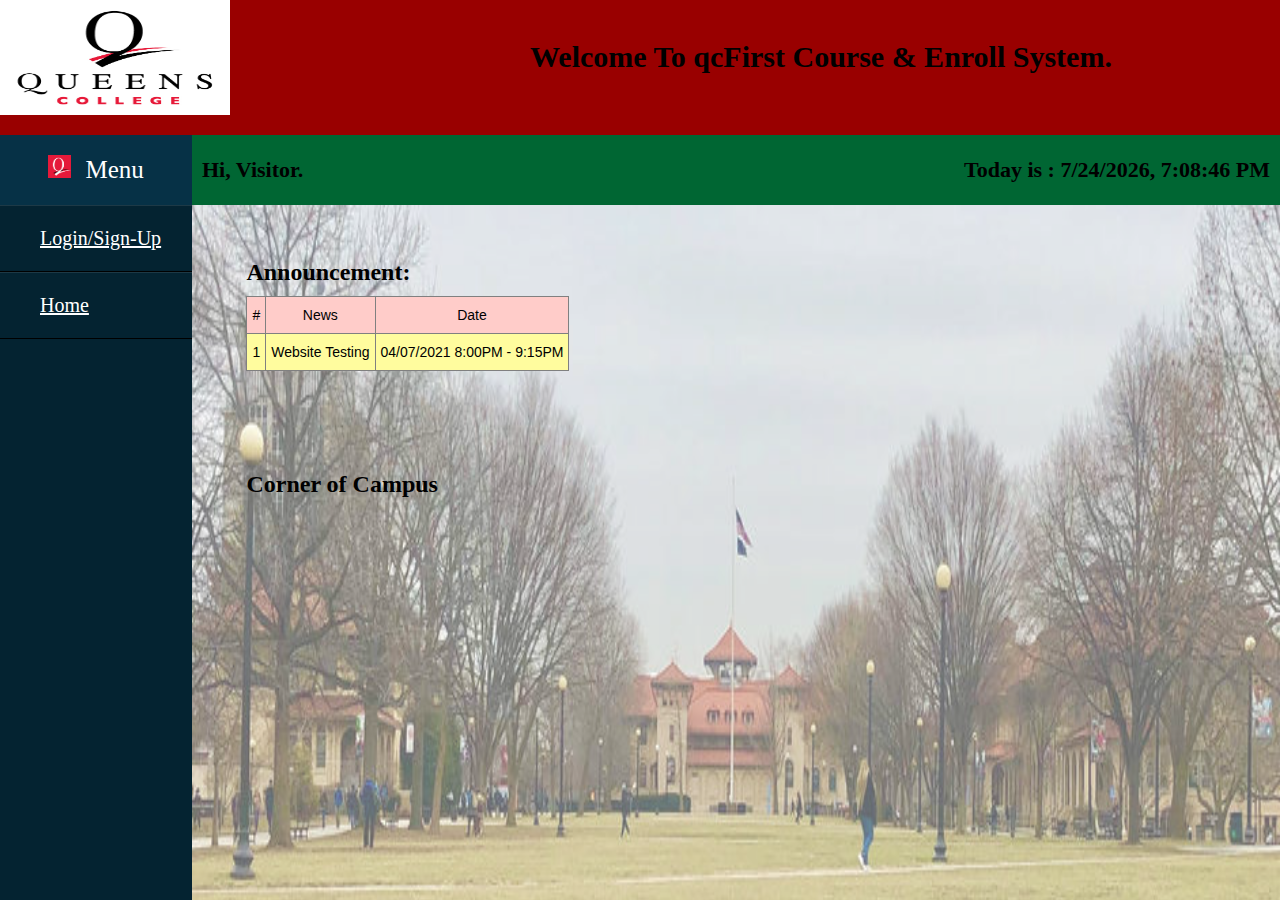
<file: index.html>
<!DOCTYPE html >
<html lang="en" dir="ltr">
    <head>
        <meta charset="utf-8">
        <title>Welcome to qcFisrt!</title>
        <link rel="stylesheet" href="index_style.css">
        <!-- make resposible page -->
        <meta name="viewport" content="width=device-width, initial-scale=1.0">
    </head>
    <body>
        <div class="container">
        <!--Sets up the top bar of webpage-->
            <section id="topbar">
                <div class="logo"><img src="index_img/temperary logo.jpg" alt="logo"></div>
                <div class="welcome"><h1>Welcome To qcFirst Course & Enroll System.</h1></div> 
            </section>
            <!--Sets up the left side menu bar-->
            <section id="leftbar">
                <div class="sidebar">
                    <header><img src="index_img/small Q.png" alt="samllQ"> Menu</header>
                    <ul>
                        <li><a href="login&signup page/qcFirstLogin&SignupPage.html"><i class="menu login-link"></i>Login/Sign-Up</a></li>
                        <li><a href="index.html"><i class="mebu home-link"></i>Home</a></li>
                    </ul>
                </div>    
            </section>
            <!--"main bar" displays current time and greets user-->
            <section id="mainbar">            
                <div class="weclome_Info">
                    <div>Hi, Visitor.  </div>
                    <div>Today is : <span id="datetime"></span></div>
                </div>
                <!--Campus picture as background of page-->
                <img class="background" src="index_img/campus pic.jpg" alt="">
                    <div class="mainbar-container">
                        <h2>Announcement: </h2>
                        <div style="overflow-x:auto;">
                            <table class="announcement" >
                                <thead>
                                <tr>
                                    <th class="item">#</th>
                                    <th class="item">News</th>
                                    <th class="item">Date</th>
                                </tr>
                                </thead>
                                <tbody>
                                <tr>
                                    <td class="detail">1</td>
                                    <td class="detail">Website Testing</td>
                                    <td class="detail">04/07/2021 8:00PM - 9:15PM</td>
                                </tr>
                                </tbody>
                            </table>
                        </div>
                        <!--Displays pictures of campus as slides-->
                        <div class="photo-disply">
                            <!-- going to display pictures in sldies -->
                            <h2>Corner of Campus</h2>   
                        </div>
                    </div>                 
            </section>
        </div><!--end of container-->
        <script src="index_script.js"></script>
    </body>
</html>
</file>
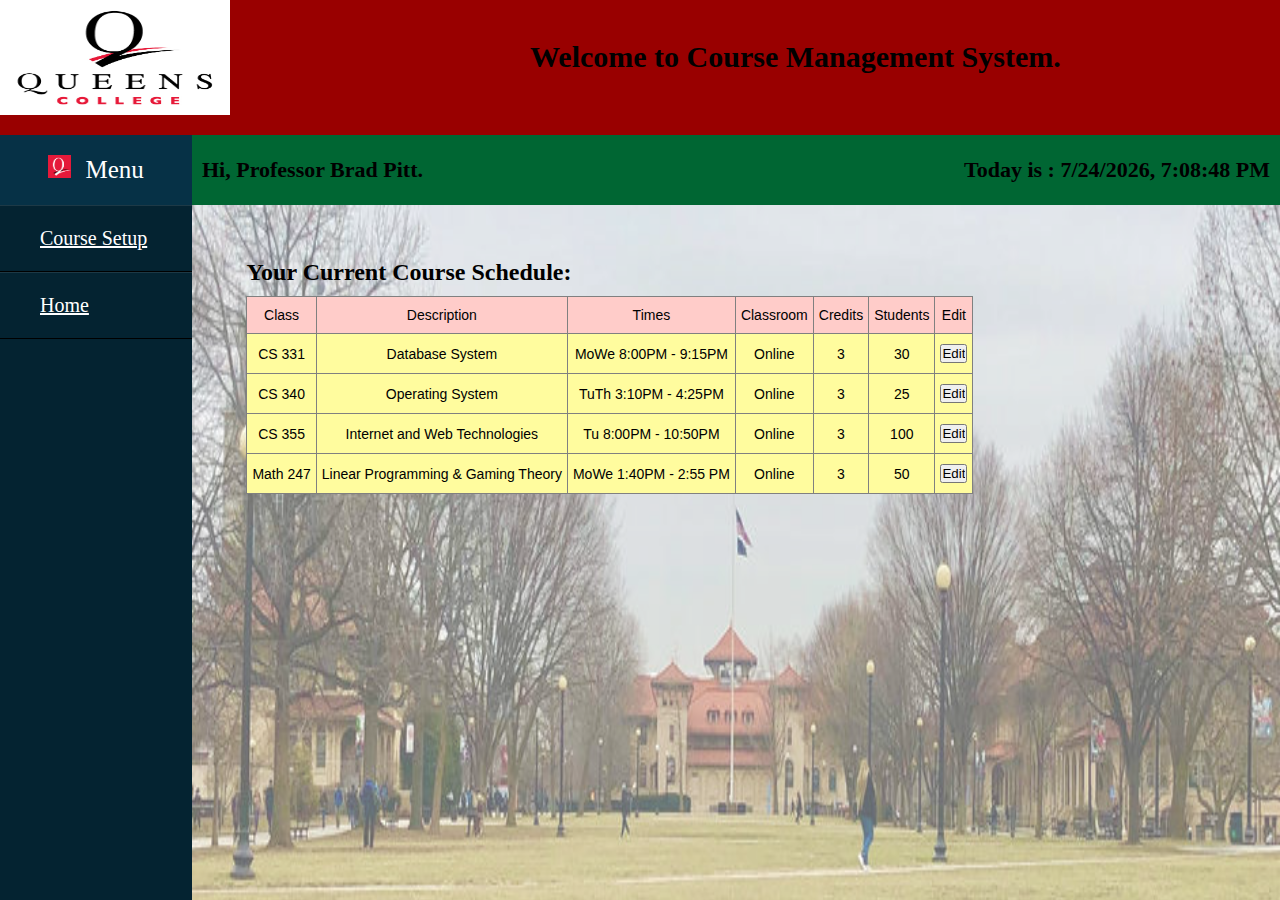
<file: course management/course management.html>
<!DOCTYPE html >
<html lang="en" dir="ltr">
    <head>
        <meta charset="utf-8">
        <title>Welcome to Course Management System</title>
        <link rel="stylesheet" href="../course management/course management_style.css">
        <!-- make resposible page -->
        <meta name="viewport" content="width=device-width, initial-scale=1.0">
    </head>
    <body>
        <div class="container">
            <!--Sets up top bar-->
            <section id="topbar">
                <div class="logo"><img src="../course management/temperary logo.jpg" alt="logo"></div>
                <div class="welcome"><h1>Welcome to Course Management System.</h1></div>                
            </section>
            <!--Sets up left side menu bar-->
            <section id="leftbar">
                <div class="sidebar">
                    <header><img src="../course management/small Q.png" alt="samllQ"> Menu</header>
                    <ul>
                        <li><a href="../courseSetUp/courseSetUp.html"><i class="menu search-link"></i>Course Setup</a></li>
                        <li><a href="../index.html"><i class="mebu home-link"></i>Home</a></li>
                    </ul>
                </div>    
            </section>
            <!--Sets up main bar displaying current time and greeting user-->
            <section id="mainbar">            
                <div class="studentInfo">
                    <div>Hi, Professor Brad Pitt. </div>
                    <div>Today is : <span id="datetime"></span></div>
                </div>
                <!--Campus image as background for web page-->
                <img class="background" src="../course management/campus pic.jpg" alt="">
                <div class="course_list">
                    <div class="course-container">
                        <h2>Your Current Course Schedule: </h2>
                        <div style="overflow-x:auto;">
                            <!--Display courses that user (professor) is currently involved in-->
                            <table class="class-Tom" >
                                <thead>
                                <tr>
                                    <th class="course-item">Class</th>
                                    <th class="course-item">Description</th>
                                    <th class="course-item">Times</th>
                                    <th class="course-item">Classroom</th>
                                    <th class="course-item">Credits</th>
                                    <th class="course-item">Students</th>
                                    <th class="course-item">Edit</th>                                    
                                </tr>
                                </thead>
                                <tbody>
                                <tr>
                                    <td class="course-detail">CS 331</td>
                                    <td class="course-detail">Database System</td>
                                    <td class="course-detail">MoWe 8:00PM - 9:15PM</td>
                                    <td class="course-detail">Online</td>
                                    <td class="course-detail">3</td>
                                    <td class="course-detail">30</td>
                                    <td class="course-detail"><input type="submit" id="Edit" value="Edit"></td>
                                </tr>
                                <tr>
                                    <td class="course-detail">CS 340</td>
                                    <td class="course-detail">Operating System</td>
                                    <td class="course-detail">TuTh 3:10PM - 4:25PM</td>
                                    <td class="course-detail">Online</td>
                                    <td class="course-detail">3</td>
                                    <td class="course-detail">25</td>
                                    <td class="course-detail"><input type="submit" id="Edit" value="Edit"></td>
                                </tr>
                                <tr>
                                    <td class="course-detail">CS 355</td>
                                    <td class="course-detail">Internet and Web Technologies</td>
                                    <td class="course-detail">Tu 8:00PM - 10:50PM</td>
                                    <td class="course-detail">Online</td>
                                    <td class="course-detail">3</td>
                                    <td class="course-detail">100</td>
                                    <td class="course-detail"><input type="submit" id="Edit" value="Edit"></td>
                                </tr>
                                <tr>
                                    <td class="course-detail">Math 247</td>
                                    <td class="course-detail">Linear Programming &amp; Gaming Theory</td>
                                    <td class="course-detail">MoWe 1:40PM - 2:55 PM</td>
                                    <td class="course-detail">Online</td>
                                    <td class="course-detail">3</td>
                                    <td class="course-detail">50</td>
                                    <td class="course-detail"><input type="submit" id="Edit" value="Edit"></td>
                                </tr>
                                </tbody>
                            </table>
                        </div>
                    </div>
                </div>
            </section>
        </div><!--end of container-->
        <script src="../course management/course management_script.js"></script>
    </body>
</html>
</file>
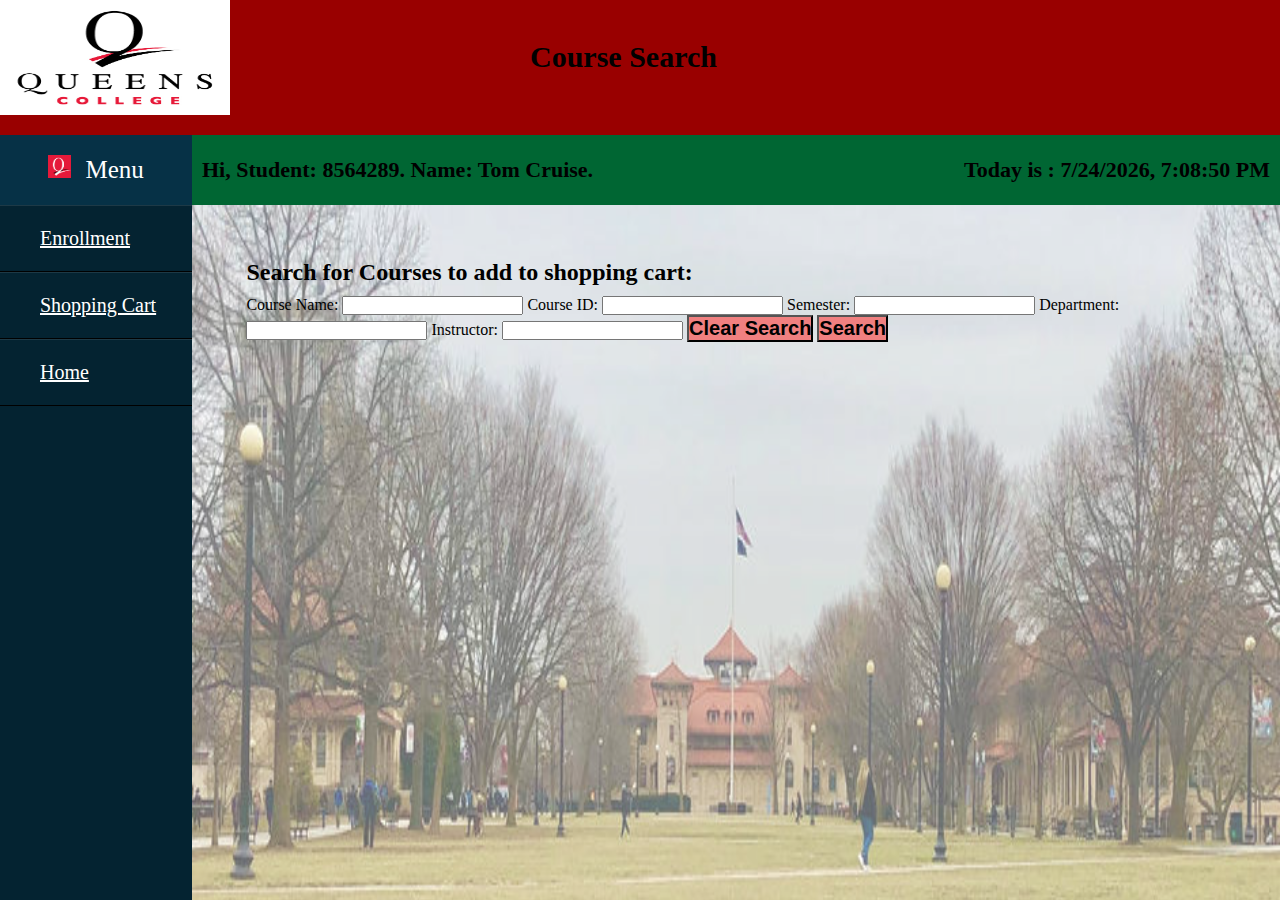
<file: course search/courseSearch.html>
<!DOCTYPE html >
<html lang="en" dir="ltr">
<head>
    <meta charset="utf-8">
    <title>Search Courses</title>
    <link rel="stylesheet" href="../course search/course search_style.css">
    <!-- make resposible page -->
    <meta name="viewport" content="width=device-width, initial-scale=1.0">
</head>
<body>
<div class="container">
    <!--Set up top bar of page-->
    <section id="topbar">
        <div class="logo"><img src="../course search/temperary logo.jpg" alt="logo"></div>
        <div class="welcome"><h1>Course Search</h1></div>
    </section>
    <!-- Bar with menu options on left side of page(on top if on phone)-->
    <section id="leftbar">
        <div class="sidebar">
            <header><img src="../course search/small Q.png" alt="samllQ"> Menu</header>
            <ul>
                <li><a href="../enroll management/enrollment.html"><i class="menu enrollment-link"></i>Enrollment</a></li>
                <li><a href="../shopping cart/shoppingCart.html"><i class="menu shopping-linl"></i>Shopping Cart</a></li>
                <li><a href="../index.html"><i class="mebu home-link"></i>Home</a></li>
            </ul>
        </div>
    </section>
<!--Basic student information -->
    <section id="mainbar">
        <div class="studentInfo">
            <div>Hi, Student: 8564289. Name: Tom Cruise. </div>
            <div>Today is : <span id="datetime"></span></div>
        </div>
        <!--Have Image of campus in the background pof the website-->
        <img class="background" src="../course search/campus pic.jpg" alt="">
        <div class="course_list">
            <div class="course-container">
                <h2>Search for Courses to add to shopping cart: </h2>
                <!--Search parameters -->
                <div style="overflow-x:auto;" class="options">
                    <label for="courseName">Course Name:</label>
                    <input type="text" id="courseName">
                    <label for="courseId">Course ID:</label>
                    <input type="text" id="courseId">
                    <label for="semesTer">Semester:</label>
                    <input type="text" id="semesTer">
                    <label for="dept">Department:</label>
                    <input type="text" id="dept">
                    <label for="instr">Instructor:</label>
                    <input type="text" id="instr">
                    <input type="button" id="clearS" value="Clear Search">
                    <input type="button" id="searchBttn" value="Search">
                    <!-- Search results-->
                    <div class="courseList">
                        <!--drop down list of courses based on parameters -->
                        <!--TODO: find a way to created an drop down menu (based on the parameters the user enters)... -->
                        <!--TODO: (continued)...that allows the user to add selected classes to their shopping cart-->
                    </div>
                </div>
            </div>
        </div>
    </section>
</div><!--end of container-->
<script src="../course search/course search_script.js"></script>
</body>
</html>
</file>
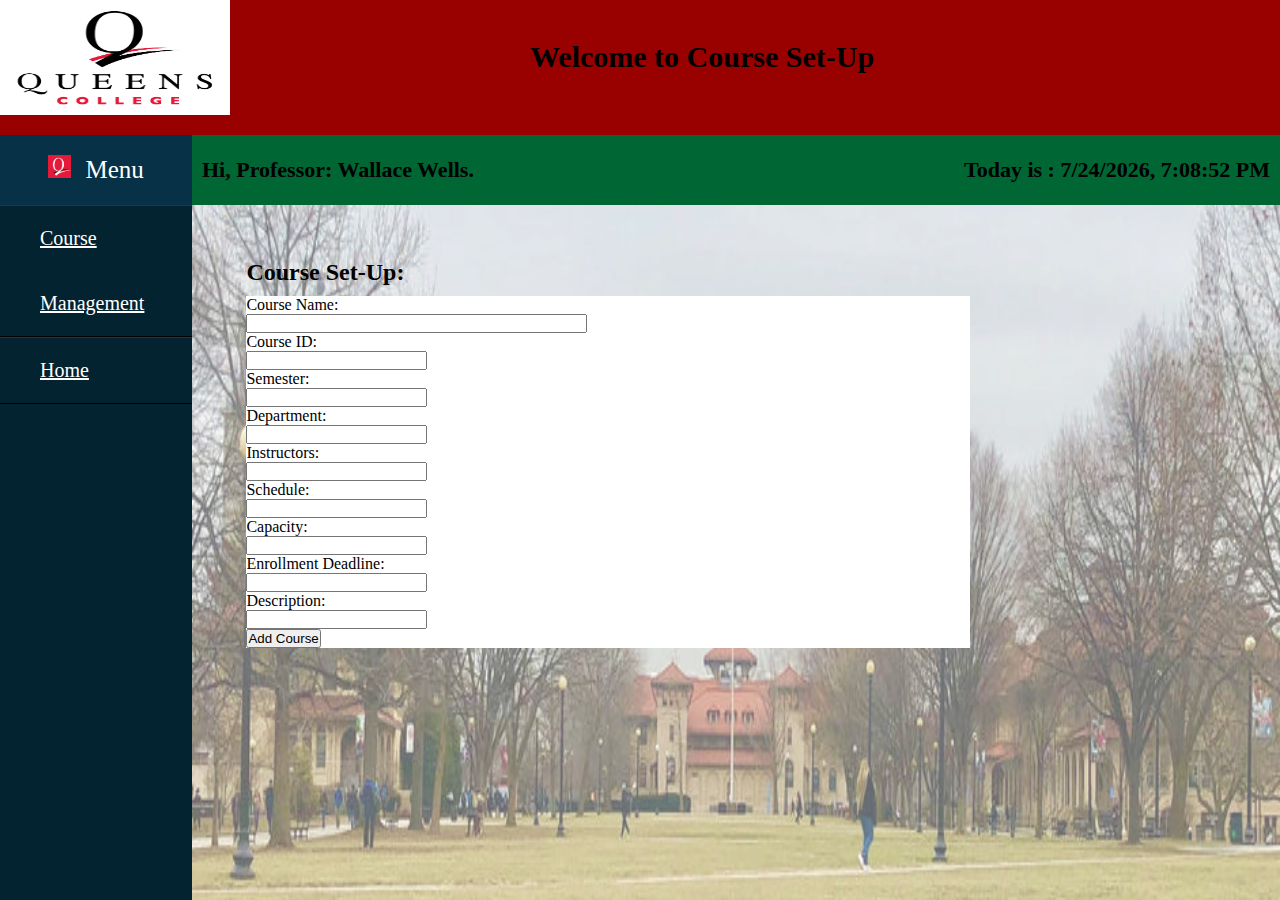
<file: courseSetUp/courseSetUp.html>
<!DOCTYPE html >
<html lang="en" dir="ltr">
<head>
    <meta charset="utf-8">
    <title>Adding a course here......</title>
    <link rel="stylesheet" href="../courseSetUp/courseSetUp.css">
    <!-- make resposible page -->
    <meta name="viewport" content="width=device-width, initial-scale=1.0">
</head>

<body>
<div class="container">
    <!--Sets up top bar-->
    <section id="topbar">
        <div class="logo"><img src="../courseSetUp/temperary logo.jpg" alt="logo"></div>
        <div class="welcome"><h1>Welcome to Course Set-Up</h1></div>
    </section>
    <!--Sets up left side menu bar-->
    <section id="leftbar">
        <div class="sidebar">
            <header><img src="../courseSetUp/small Q.png" alt="samllQ"> Menu</header>
            <ul>
                <li><a href="https://sheisol310.github.io/qcFirst-Web/course%20management/course%20management.html"><i class="menu course-manage"></i>Course Management</a></li>
                <li><a href="../index.html"><i class="mebu home-link"></i>Home</a></li>
            </ul>
        </div>
    </section>
    <!--Sets up main bar displaying current time and greets user (professor)-->
    <section id="mainbar">
        <div class="studentInfo">
            <div>Hi, Professor: Wallace Wells. </div>
            <div>Today is : <span id="datetime"></span></div>
        </div>
        <!--Campus Image as background for web page-->
        <img class="background" src="../courseSetUp/campus pic.jpg" alt="">
        <div class="course_list">
            <div class="course-container">
                <!--Parameters for user to create a course to be added to the web page-->
                <h2>Course Set-Up: </h2>
                <div class="create">
                    <label for="courseName" class="courseOp">Course Name:</label>
                    <input type="text" id="courseName" class="courseOp" size="40px">
                    <label for="courseId" class="courseOp">Course ID:</label>
                    <input type="text" id="courseId" class="courseOp">
                    <label for="semesTer" class="courseOp">Semester:</label>
                    <input type="text" id="semesTer" class="courseOp">
                    <label for="dept" class="courseOp">Department:</label>
                    <input type="text" id="dept" class="courseOp">
                    <label for="instr" class="courseOp">Instructors:</label>
                    <input type="text" id="instr" class="courseOp">
                    <!-- Drop down menu for schedule?-->
                    <label for="sched" class="courseOp">Schedule:</label>
                    <input type="text" id="sched" class="courseOp">
                    <label for="cap" class="courseOp">Capacity:</label>
                    <input type="text" id="cap" class="courseOp">
                    <label for="deadLine" class="courseOp">Enrollment Deadline:</label>
                    <input type="text" id="deadLine" class="courseOp">
                    <label for="desc" class="courseOp">Description:</label>
                    <input type="text" id="desc" class="courseOp">
                    <!--Confirmation button to create new course based on parameters above (THEY ALL MUST BE FILLED OUT)-->
                    <!--TODO: If one detail is missing or incorrect , the webpage must warn the user and prevent them from... -->
                    <!--TODO: (continued)...creating the course until any mistakes are corrected-->
                    <input type="button" id="addCourse" value="Add Course">
                </div>
            </div>
        </div>
    </section>
</div><!--end of container-->
<script src="../courseSetUp/courseSetUp_script.js"></script>
</body>
</html>
</file>
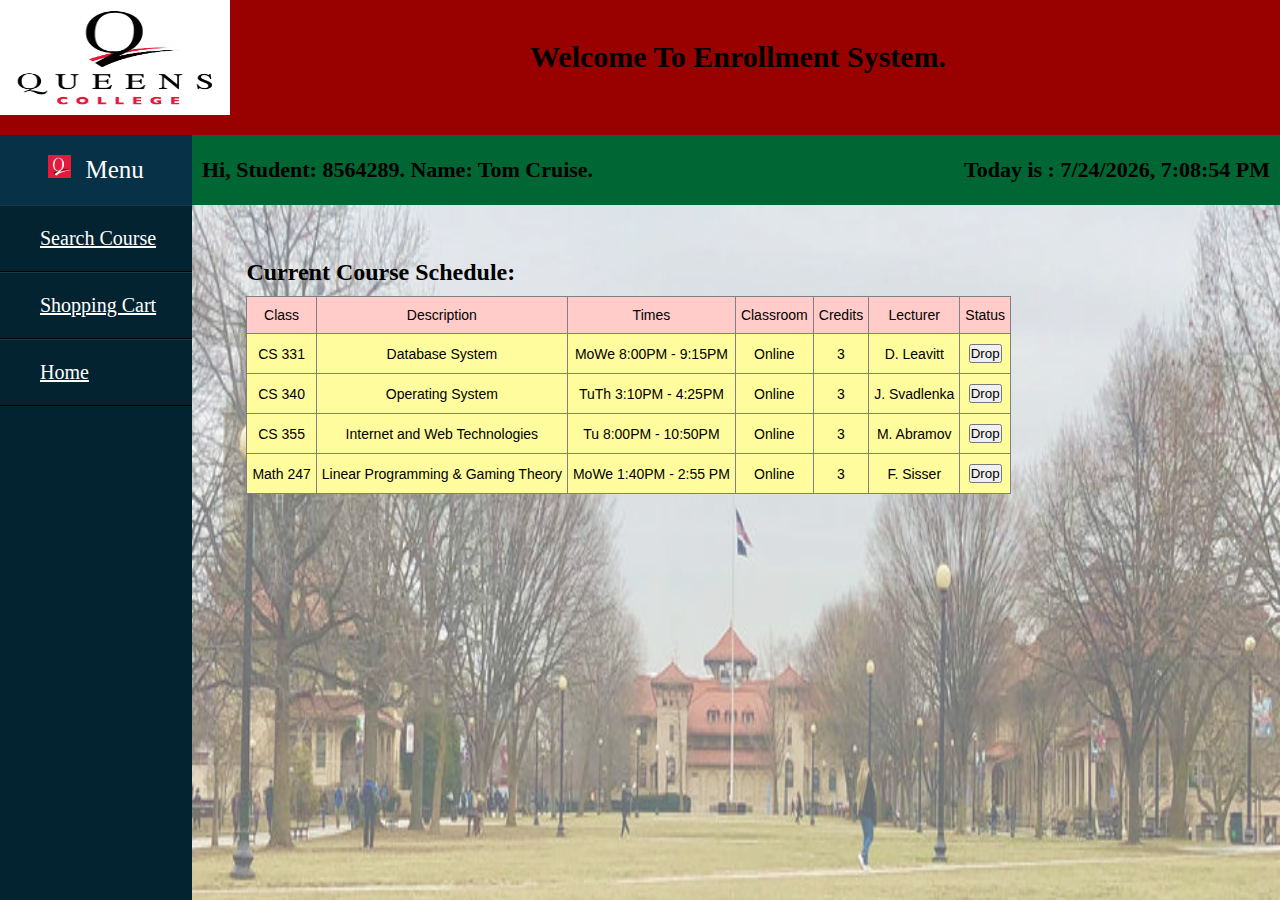
<file: enroll management/enrollment.html>
<!DOCTYPE html >
<html lang="en" dir="ltr">
    <head>
        <meta charset="utf-8">
        <title>Register Your Course Here....</title>
        <link rel="stylesheet" href="../enroll management/enrollment_style.css">
        <!-- make resposible page -->
        <meta name="viewport" content="width=device-width, initial-scale=1.0">
    </head>
    <body>
        <div class="container">
            <!--Set up top bar of page-->
            <section id="topbar">
                <div class="logo"><img src="../enroll management/temperary logo.jpg" alt="logo"></div>
                <div class="welcome"><h1>Welcome To Enrollment System.</h1></div>
            </section>
            <!--Set up side menu bar on left side of page -->
            <section id="leftbar">
                <div class="sidebar">
                    <header><img src="../enroll management/small Q.png" alt="samllQ"> Menu</header>
                    <ul>
                        <li><a href="#"><i class="menu search-link"></i>Search Course</a></li>
                        <li><a href="../shopping cart/shoppingCart.html"><i class="menu shopping-linl"></i>Shopping Cart</a></li>
                        <li><a href="../index.html"><i class="mebu home-link"></i>Home</a></li>
                    </ul>
                </div>    
            </section>
            <!--Sets up bar that displays user information-->
            <section id="mainbar">            
                <div class="studentInfo">
                    <div>Hi, Student: 8564289. Name: Tom Cruise. </div>
                    <div>Today is : <span id="datetime"></span></div>
                </div>
                <!--Have Image of campus in the background pof the website-->
                <img class="background" src="../enroll management/campus pic.jpg" alt="">
                <div class="course_list">
                    <div class="course-container">
                        <h2>Current Course Schedule: </h2>
                        <div style="overflow-x:auto;">
                            <!--Table of courses student is enrolled in-->
                            <table class="class-Tom" >
                                <thead>
                                <tr>
                                    <th class="course-item">Class</th>
                                    <th class="course-item">Description</th>
                                    <th class="course-item">Times</th>
                                    <th class="course-item">Classroom</th>
                                    <th class="course-item">Credits</th>
                                    <th class="course-item">Lecturer</th>
                                    <th class="course-item">Status</th>
                                </tr>
                                </thead>
                                <tbody>
                                <tr>
                                    <td class="course-detail">CS 331</td>
                                    <td class="course-detail">Database System</td>
                                    <td class="course-detail">MoWe 8:00PM - 9:15PM</td>
                                    <td class="course-detail">Online</td>
                                    <td class="course-detail">3</td>
                                    <td class="course-detail">D. Leavitt</td>
                                    <td class="course-detail"><input type="submit" id="drop" value="Drop"></td>
                                </tr>
                                <tr>
                                    <td class="course-detail">CS 340</td>
                                    <td class="course-detail">Operating System</td>
                                    <td class="course-detail">TuTh 3:10PM - 4:25PM</td>
                                    <td class="course-detail">Online</td>
                                    <td class="course-detail">3</td>
                                    <td class="course-detail">J. Svadlenka</td>
                                    <td class="course-detail"><input type="submit" id="drop" value="Drop"></td>
                                </tr>
                                <tr>
                                    <td class="course-detail">CS 355</td>
                                    <td class="course-detail">Internet and Web Technologies</td>
                                    <td class="course-detail">Tu 8:00PM - 10:50PM</td>
                                    <td class="course-detail">Online</td>
                                    <td class="course-detail">3</td>
                                    <td class="course-detail">M. Abramov</td>
                                    <td class="course-detail"><input type="submit" id="drop" value="Drop"></td>
                                </tr>
                                <tr>
                                    <td class="course-detail">Math 247</td>
                                    <td class="course-detail">Linear Programming &amp; Gaming Theory</td>
                                    <td class="course-detail">MoWe 1:40PM - 2:55 PM</td>
                                    <td class="course-detail">Online</td>
                                    <td class="course-detail">3</td>
                                    <td class="course-detail">F. Sisser</td>
                                    <td class="course-detail"><input type="submit" id="drop" value="Drop"></td>
                                </tr>
                                </tbody>
                            </table>
                        </div>
                    </div>
                </div>
            </section>
        </div><!--end of container-->
        <script src="../enroll management/enrollment_script.js"></script>
    </body>
</html>
</file>
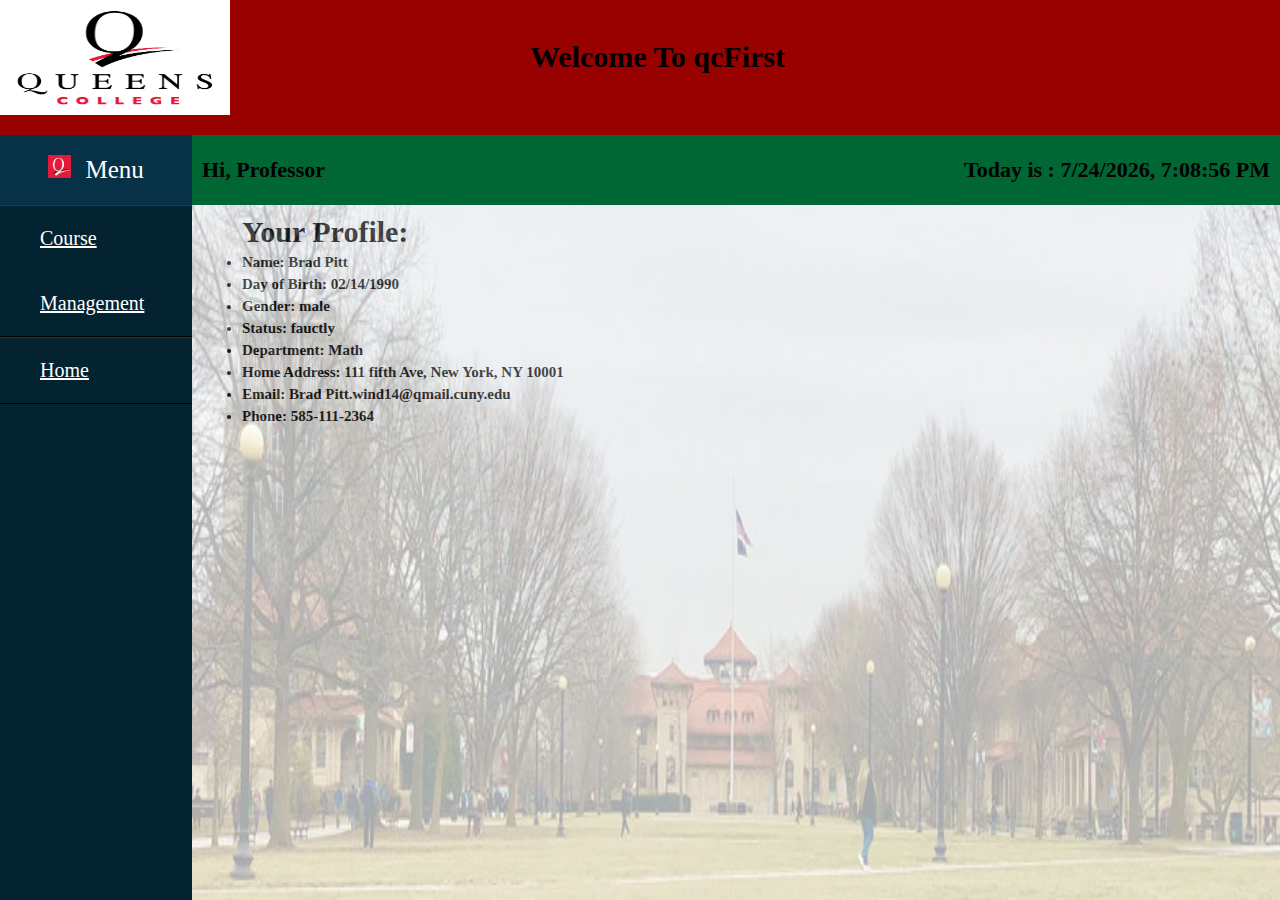
<file: instructor's page/instructor's page.html>
<!DOCTYPE html >
<html lang="en" dir="ltr">
    <head>
        <meta charset="utf-8">
        <title>Weclome to qcFirst</title>
        <link rel="stylesheet" href="../instructor's page/instructor_page_style.css">
        <!-- make resposible page -->
        <meta name="viewport" content="width=device-width, initial-scale=1.0">
    </head>
    <body>
        <div class="container">
            <!--Sets up top bar for webpage-->
            <section id="topbar">
                <div class="logo"><img src="../instructor's page/temperary logo.jpg" alt="logo"></div>
                <div class="welcome"><h1>Welcome To qcFirst</h1></div>
            </section>
            <!--Sets up left side menu bar-->
            <section id="leftbar">
                <div class="sidebar">
                    <header><img src="../instructor's page/small Q.png" alt="samllQ"> Menu</header>
                    <ul>
                        <li><a href="../course management/course management.html"><i class="menu course-management-link"></i>Course Management</a></li>
                        <li><a href="https://sheisol310.github.io/qcFirst-Web//"><i class="mebu home-link"></i>Home</a></li>
                    </ul>
                </div>    
            </section>
              <!--Sets up main bar displaying current time and greeting professor-->
            <section id="mainbar">            
                <div class="Info">
                    <div>Hi, Professor </div>
                    <div>Today is : <span id="datetime"></span></div>
                </div>
                <!--Campus image as background of web page-->
                <img class="background" src="../instructor's page/campus pic.jpg" alt="">
                    <!--Displays professor user information via unordered list-->
                    <div class="instructor-profile">
                        <header><h2>Your Profile: </h2></header>
                        <ul>
                            <li>Name: Brad Pitt</li>
                            <li>Day of Birth: 02/14/1990</li>
                            <li>Gender: male</li>
                            <li>Status: fauctly</li>
                            <li>Department: Math</li>
                            <li>Home Address: 111 fifth Ave, New York, NY 10001</li>
                            <li>Email: Brad Pitt.wind14@qmail.cuny.edu</li>
                            <li>Phone: 585-111-2364</li>
                        </ul>
                    </div>
             </section>
        </div><!--end of container-->
        <script src="../instructor's page/instructor_ page_script.js"></script>
    </body>
</html>
</file>
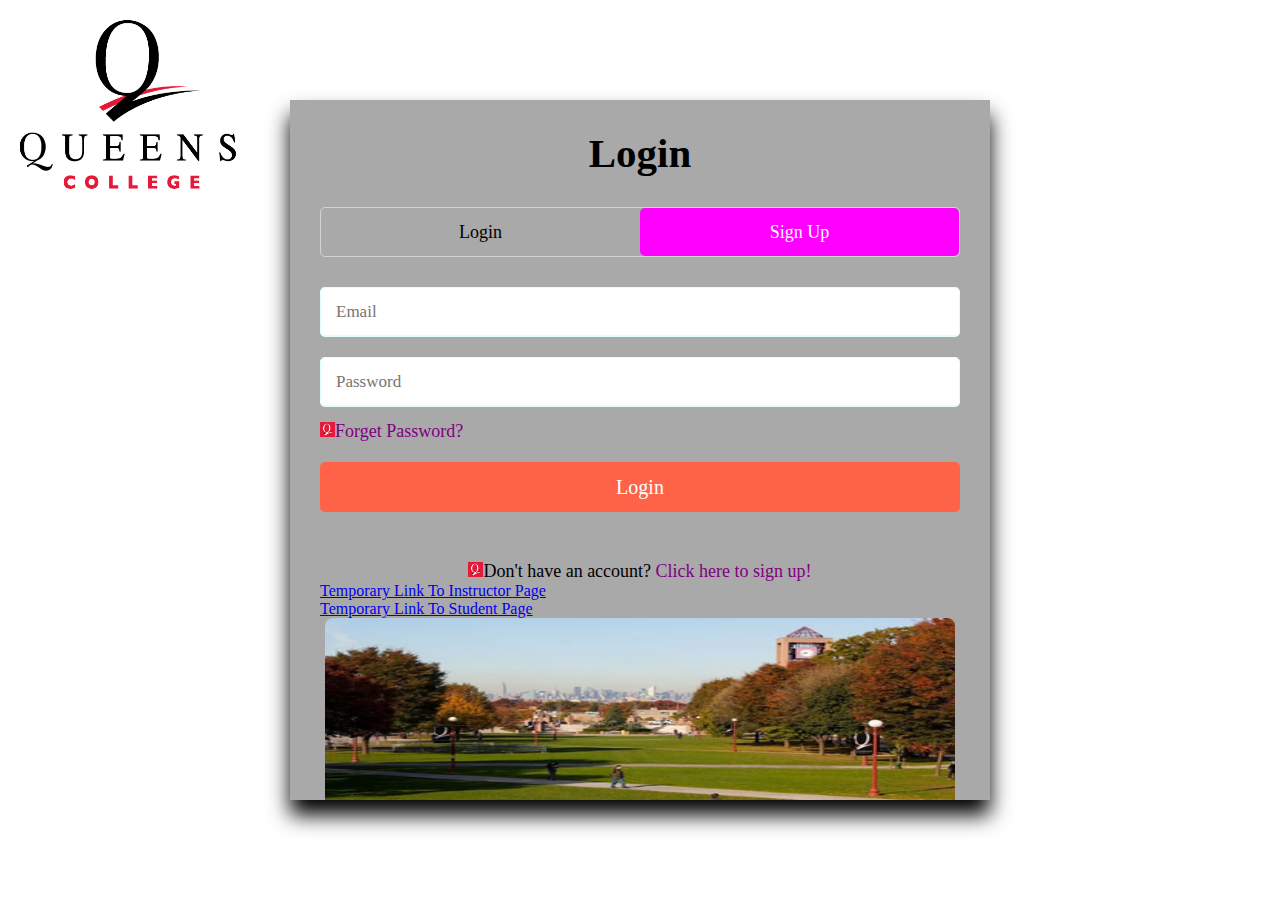
<file: login&signup page/qcFirstLogin&SignupPage.html>
<!DOCTYPE html>
<!-- language: english, reading from left to right -->
<html lang="en" dir="ltr">
    <head>
        <meta charset="utf-8">
        <title>Welcome to qcFirst, Please Login or Sign-Up the Account.</title>
        <link rel="stylesheet" href="../login&signup page/LS_style.css">
        <!-- make resposible page -->
        <meta name="viewport" content="width=device-width, initial-scale=1.0">
    </head>

    <body>
        <!-- wrapper contains a container -->
        <div class="wrapper">
            <!-- form name -->
            <div class="title-text">
                <div class="title login"><h3>Login</h3></div>
                <div class="title signup"><h3>Sign-Up</h3></div>
            </div>
            <!-- container inlcudes slide buttom and form inner part-->
            <div class="form-container">
                <!-- slide control buttom -->
                <div class="slide-control">
                    <input type="radio" name="slider" id="login" checked>
                    <input type="radio" name="slider" id="signup" checked>
                    <label for="login" class="slide login">Login</label>
                    <label for="signup" class="slide signup">Sign Up</label>
                    <div class="slide-tab"></div>
                </div>

                <!-- inner includes login form and sign up form -->
                <div class="form-inner">
                    <!-- create a login form. asking inputs: email and password. The data stored place is not defined yet-->
                    <form action="#" class="loginForm">
                        <div class="field">
                            <input type="email" placeholder="Email" required>
                        </div>
                        <div class="field">
                            <input type="password" placeholder="Password" minlength="8" maxlength="12" title="The length has to be 8-12" required>
                        </div>
                        <div class="forget-password"><a href="#"><img src="../login&signup page/small Q.png" alt="smallQ">Forget Password?</a></div>
                        <!-- login buttom -->
                        <div class="field">
                            <input type="submit" value="Login">
                        </div>
                        <!-- second sign up buttom -->
                        <div class="sign-link"><img src="../login&signup page/small Q.png" alt="smallQ">Don't have an account? <a href="#">Click here to sign up!</a></div>
                        <div><a href="../instructor's page/instructor's page.html">Temporary Link To Instructor Page</a></div>
                        <div><a href="../student's page/student's page.html">Temporary Link To Student Page</a></div>
                        <div class="bottom_pic"><img src="../login&signup page/background.jpg" alt="background"></div>
                    </form>
                    <!-- create a sign up form. asking inputs: fullname, email, qcID, password, and confirmed password . The data stored place is not defined yet-->
                    <form action="#" class="signupForm">
                        <div class="field">
                            <input type="text" id="fullName" placeholder="Full Name"  pattern="[a-zA-Z\s\-]+" title="Eg: Tom Cruise or Yo-Yo Ma" required>
                        </div>
                        <div class="field">
                            <input type="text" id="qcFirst_ID" placeholder="qcFirst ID"  pattern="[0-9]{8}" title="8 Digit number Eg: 23549871" required>
                        </div>
                        <div class="field">
                            <input type="email" id="email" placeholder="Email" required>
                        </div>
                        <div class="field">
                            <input type="password" id="password" placeholder="Password" minlength="8" maxlength="12" title="The length has to be 8-12" onChange="onChange()" required>
                        </div>
                        <div class="field">
                            <input type="password" id="passwordConfirm" placeholder="Enter Your Password Again" minlength="8" maxlength="12" title="The length has to be 8-12" onChange="onChange()" required>
                        </div>
                        <!-- sign up buttom -->
                        <div class="field">
                            <input type="submit" id="submit_sign" value="Sign Up">
                        </div>
                    </form>
                </div>
            </div>
        </div>
        <script src="../login&signup page/LS_script.js"></script>
    </body>
</html>

<!-- reference: 1. https://www.youtube.com/watch?v=V8PU_geaCCU&ab_channel=CodingNepal 2.zybook -->
</file>
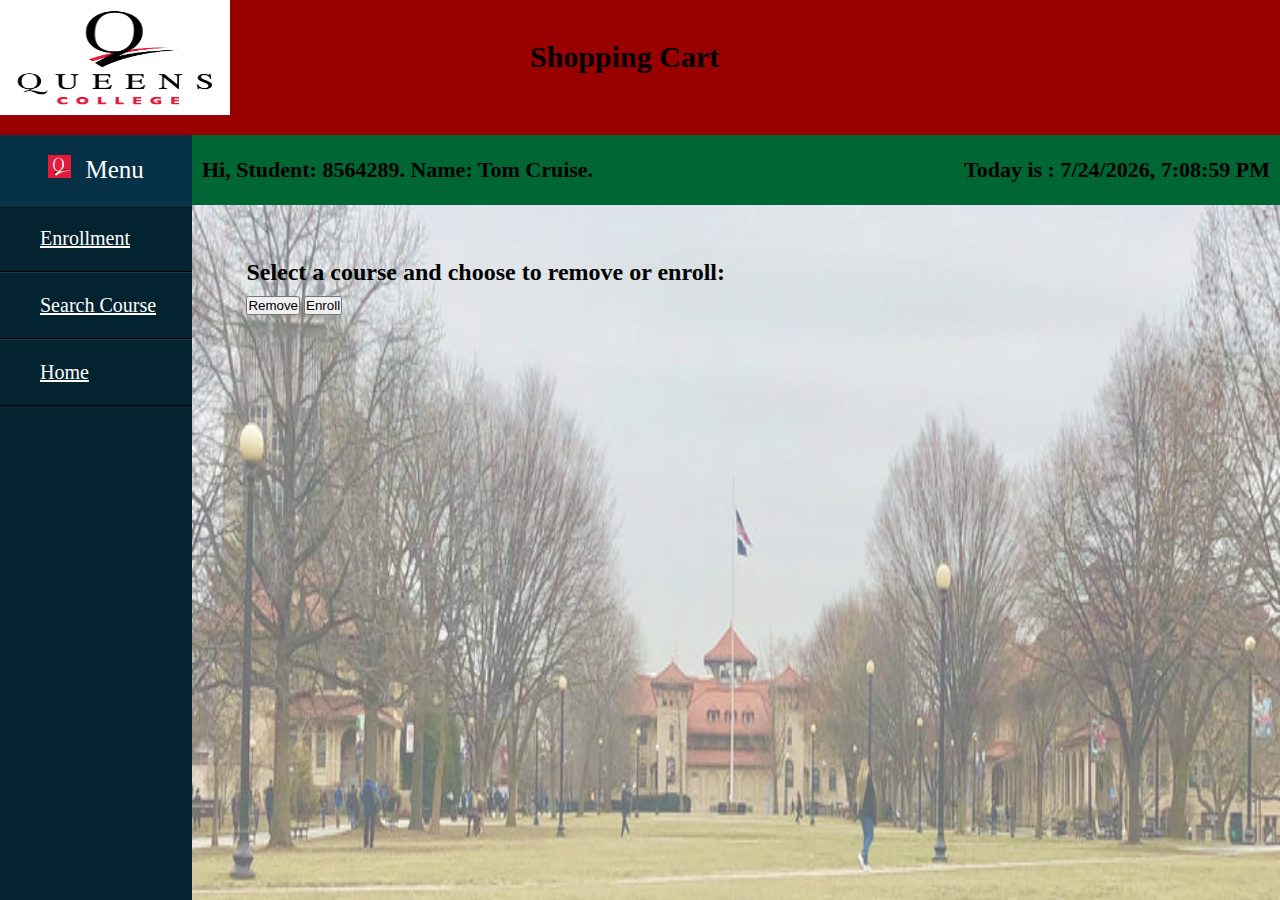
<file: shopping cart/shoppingCart.html>
<!DOCTYPE html >
<html lang="en" dir="ltr">
<head>
    <meta charset="utf-8">
    <title>Shopping Cart</title>
    <link rel="stylesheet" href="../shopping cart/shopping cart_style.css">
    <!-- make resposible page -->
    <meta name="viewport" content="width=device-width, initial-scale=1.0">
</head>
<body>
<div class="container">
    <section id="topbar">
        <div class="logo"><img src="../shopping cart/temperary logo.jpg" alt="logo"></div>
        <div class="welcome"><h1>Shopping Cart</h1></div>
    </section>
    <!-- Bar with menu options on left side of page(on top if on phone)-->
    <section id="leftbar">
        <div class="sidebar">
            <header><img src="../shopping cart/small Q.png" alt="samllQ"> Menu</header>
            <ul>
                <li><a href="../enroll management/enrollment.html"><i class="menu enrollment-link"></i>Enrollment</a></li>
                <li><a href="../course search/courseSearch.html"><i class="menu course-search"></i>Search Course</a></li>
                <li><a href="../index.html"><i class="mebu home-link"></i>Home</a></li>
            </ul>
        </div>
    </section>
    <!--Basic student information -->
    <section id="mainbar">
        <div class="studentInfo">
            <div>Hi, Student: 8564289. Name: Tom Cruise. </div>
            <div>Today is : <span id="datetime"></span></div>
        </div>
        <img class="background" src="../shopping cart/campus pic.jpg" alt="">
        <div class="course_list">
            <div class="course-container">
                <h2>Select a course and choose to remove or enroll: </h2>
                <!--Search parameters -->
                <div style="overflow-x:auto;" class="options">
                    <input type="button" value="Remove">
                    <input type="button" value="Enroll">
                    <!--TODO: find a way to display classes chosen to be in shopping cart prior. -->
                    <!--TODO: (continued) have user select a class that can be removed from the cart or enrolled by the user. -->
                </div>
            </div>
        </div>
    </section>
</div><!--end of container-->
<script src="../shopping cart/shopping cart_script.js"></script>
</body>
</html>
</file>
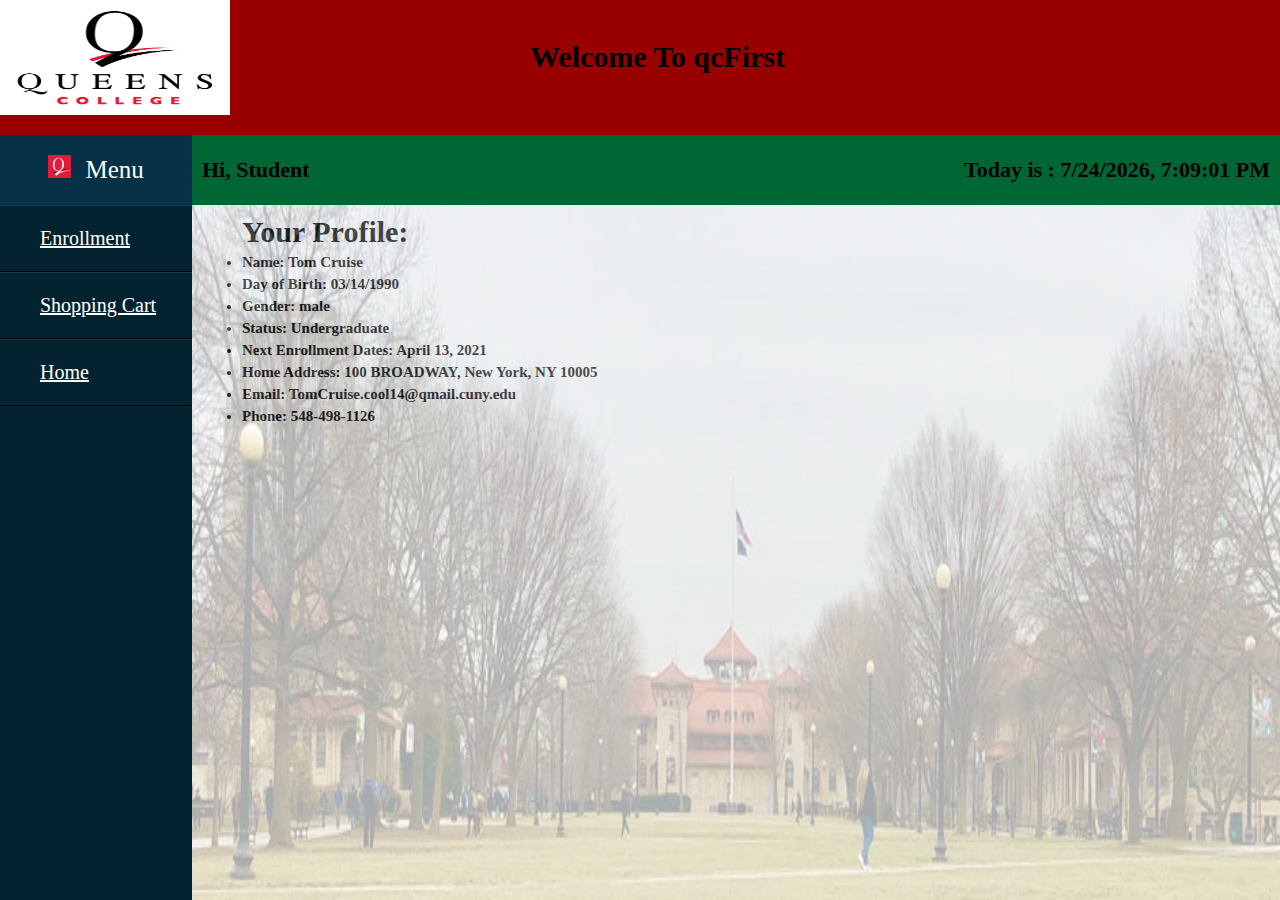
<file: student's page/student's page.html>
<!DOCTYPE html >
<html lang="en" dir="ltr">
    <head>
        <meta charset="utf-8">
        <title>Weclome to qcFirst</title>
        <link rel="stylesheet" href="../student's page/student_page_style.css">
        <!-- make resposible page -->
        <meta name="viewport" content="width=device-width, initial-scale=1.0">
    </head>
    <body>
        <div class="container">
            <!--Sets up the top bar-->
            <section id="topbar">
                <div class="logo"><img src="../student's page/temperary logo.jpg" alt="logo"></div>
                <div class="welcome"><h1>Welcome To qcFirst</h1></div>
            </section>
            <!--Sets up the left side menu bar-->
            <section id="leftbar">
                <div class="sidebar">
                    <header><img src="../student's page/small Q.png" alt="samllQ"> Menu</header>
                    <ul>
                        <li><a href="../enroll management/enrollment.html"><i class="menu enrollment-link"></i>Enrollment</a></li>
                        <li><a href="../shopping cart/shoppingCart.html"><i class="menu shopping-link"></i>Shopping Cart</a></li>
                        <li><a href="../index.html"><i class="mebu home-link"></i>Home</a></li>
                    </ul>
                </div>    
            </section>
            <!--Sets up the main bar with tme and student greeting-->
            <section id="mainbar">            
                <div class="studentInfo">
                    <div>Hi, Student </div>
                    <div>Today is : <span id="datetime"></span></div>
                </div>
                <!--Campus Image as the background-->
                <img class="background" src="../student's page/campus pic.jpg" alt="">
                    <!--Display student information via an unordered list-->
                    <div class="student-profile">
                        <header><h2>Your Profile: </h2></header>
                        <ul>
                            <li>Name: Tom Cruise</li>
                            <li>Day of Birth: 03/14/1990</li>
                            <li>Gender: male</li>
                            <li>Status: Undergraduate</li>
                            <li>Next Enrollment Dates: April 13, 2021</li>
                            <li>Home Address: 100 BROADWAY, New York, NY 10005</li>
                            <li>Email: TomCruise.cool14@qmail.cuny.edu</li>
                            <li>Phone: 548-498-1126</li>
                        </ul>
                    </div> 
            </section>
        </div><!--end of container-->
        <script src="../student's page/student_page_script.js"></script>
    </body>
</html>
</file>
<file: index_style.css>
* {
    margin: 0px;
    padding: 0px;
}

body {
    display: grid;
    height: 100%;
    width: 100%;
    background-color: #fff;
}

/*Top bar of website*/
#topbar {
    display: flex;
    position: fixed;
    background-color: #900;
    width: 100%;
    height: 15%;
}

.logo img {
    width: 230px;
    height: 115px;
}

.welcome h1 {
    font-size: 30px;
    text-align:center;
    padding-top: 40px;
    padding-left: 300px;
}

/*Side Menu */
.sidebar {
    position: fixed;
    top: 15%;
    left: 0;
    width: 15%;
    height: 100%;
    background-color: #042331;
}

.sidebar header {
    font-size: 25px;
    color: white;
    text-align:center;
    line-height: 70px;
    background-color: #063146;
    user-select: none;
}

.sidebar header img {
    width: 23px;
    margin-right: 8px;
}

.sidebar ul a {
    display: block;
    height: 100%;
    width: 100%;
    line-height: 65px;
    font-size: 20px;
    color: white;
    padding-left: 40px;
    box-sizing: border-box;
    border-top: 1px solid rgba(255, 255, 255, 0.1);
    border-bottom: 1px solid black;
    transition: 0.4s;
}

ul li:hover a {
    padding-left: 50px;
}

/*main bar content */
#mainbar {
    top: 15%;
    left: 15%;
    background-color:white;
    width: 85%;
    height: 100%;
    overflow: hidden;
    position:fixed;
}

#mainbar .weclome_Info {
    display: flex;
    justify-content: space-between;
    padding-inline: 10px;
    font-size: 22px;
    font-weight: bold;
    color: black;
    text-align: left; 
    line-height: 70px;
    background-color: #063;
    
}

#mainbar .background {
    opacity: 0.6;
    position: absolute;
    left: 0;
    top: 70px;
    width: 100%;
    height: 100%;
}

#mainbar .mainbar-container {
    margin-top: 5%;
    margin-left: 5%;
    position: relative;
}

#mainbar .mainbar-container h2 {
    padding-bottom: 10px;
}

.announcement  {
    border-collapse:collapse;
    border-spacing:0;
}

.announcement td{
    border-color:black;
    border-style:solid;
    border-width:1px;
    font-family:Arial, sans-serif;
    font-size:14px;
    overflow:hidden;
    padding:10px 5px;
    word-break:normal;
}

.announcement th{border-color:black;
    border-style:solid;
    border-width:1px;
    font-family:Arial, sans-serif;
    font-size:14px;
    font-weight:normal;
    overflow:hidden;
    padding:10px 5px;
    word-break:normal;
}

.announcement .item {
    background-color:#ffccc9;
    border-color:inherit;
    text-align:center;
    vertical-align:middle
}

.announcement .detail {
    background-color:#fffc9e;
    border-color:inherit;
    text-align:center;
    vertical-align:middle
}

.mainbar-container .photo-disply h2 {
    padding-top: 100px;
}

/* describe the general category of a device*/
/*tablet*/

@media (width: 768px) {

    .logo img {
        width: 115px;
        height: 155px;
    }

    .welcome h1 {
        padding-top: 50px;
        padding-left: 40px;
        font-size: 30px;
    }

    .sidebar ul a {
        display: block;
        height: 100%;
        width: 100%;
        line-height: 20px;
        font-size: 13px;
    }

    .sidebar header {
        font-size: 20px;
    }
    
    .sidebar header img {
        width: 13px;
        margin-right: 8px;
    }
}

@media (width: 1024px) {
    
    body {
        display: grid;
        height: auto;
        width: 80%;
        background-color: #fff;
    }

    .logo img {
        width: 155px;
        height: 203px;
    }

    .welcome h1 {
        padding-top: 75px;
        padding-left: 150px;
    }

    .sidebar ul a {
        font-size: 15px;
    }
    
    #mainbar .weclome_Info {
        font-size: 18px;  
    }

    #mainbar .background {
        width: 100%;
        height: 100%;
    }
}

/*mobile*/
@media (max-width: 767px) {
    #topbar {
        display: none;
    }

    .sidebar {
        position: fixed;
        top: 0%;
        width: 100%;
        height: 15%;
        background-color: #042331;
    }

    .sidebar header {
        display: none;
    }
    
    .sidebar li {
        display: inline-flex;
    }

    .sidebar ul a {
        font-size: 20px;
        border-top: none;
        border-bottom: none;
        line-height: 50px;
    }

    #mainbar {
        top: 15%;
        left: 0%;
        width: 100%;
        height: 100%;
    }

    #mainbar .weclome_Info {
        padding-inline: 5px;
        font-size: 10px;
    }

    #mainbar .container h2 {
        font-size: 14px;
    }
    
}

@media (max-width: 300px) {

    .sidebar ul a {
        font-size: 15px;
        line-height: 40px;
    }

    #mainbar .weclome_Info {
        padding-inline: 3px;
        font-size: 8px;
    }
}
</file>
<file: course management/course management_style.css>
* {
    margin: 0px;
    padding: 0px;
}

body {
    display: grid;
    height: 100%;
    width: 100%;
    background-color: #fff;
}

/*Top bar */
#topbar {
    display: flex;
    position: fixed;
    background-color: #900;
    width: 100%;
    height: 15%;
}

.logo img {
    width: 230px;
    height: 115px;
}

.welcome h1 {
    font-size: 30px;
    text-align:center;
    padding-top: 40px;
    padding-left: 300px;
}

/*Side menu bar */
.sidebar {
    position: fixed;
    top: 15%;
    left: 0;
    width: 15%;
    height: 100%;
    background-color: #042331;
}

.sidebar header {
    font-size: 25px;
    color: white;
    text-align:center;
    line-height: 70px;
    background-color: #063146;
    user-select: none;
}

.sidebar header img {
    width: 23px;
    margin-right: 8px;
}

.sidebar ul a {
    display: block;
    height: 100%;
    width: 100%;
    line-height: 65px;
    font-size: 20px;
    color: white;
    padding-left: 40px;
    box-sizing: border-box;
    border-top: 1px solid rgba(255, 255, 255, 0.1);
    border-bottom: 1px solid black;
    transition: 0.4s;
}

ul li:hover a {
    padding-left: 50px;
}

/*main bar displaying user info */
#mainbar {
    top: 15%;
    left: 15%;
    background-color:white;
    width: 85%;
    height: 100%;
    overflow: hidden;
    position:fixed;
}

#mainbar .studentInfo {
    display: flex;
    justify-content: space-between;
    padding-inline: 10px;
    font-size: 22px;
    font-weight: bold;
    color: black;
    text-align: left; 
    line-height: 70px;
    background-color: #063;
    
}

#mainbar .background {
    opacity: 0.6;
    position: absolute;
    left: 0;
    top: 70px;
    width: 100%;
    height: 100%;
}

#mainbar .course-container {
    margin-top: 5%;
    margin-left: 5%;
    position: relative;
}

#mainbar .course-container h2 {
    padding-bottom: 10px;
}

/*Table displaying courses instructor is involved in */
.class-Tom  {
    border-collapse:collapse;
    border-spacing:0;
}

.class-Tom td{
    border-color:black;
    border-style:solid;
    border-width:1px;
    font-family:Arial, sans-serif;
    font-size:14px;
    overflow:hidden;
    padding:10px 5px;
    word-break:normal;
}

.class-Tom th{border-color:black;
    border-style:solid;
    border-width:1px;
    font-family:Arial, sans-serif;
    font-size:14px;
    font-weight:normal;
    overflow:hidden;
    padding:10px 5px;
    word-break:normal;
}

.class-Tom .course-item {
    background-color:#ffccc9;
    border-color:inherit;
    text-align:center;
    vertical-align:middle
}

.class-Tom .course-detail {
    background-color:#fffc9e;
    border-color:inherit;
    text-align:center;
    vertical-align:middle
}

/* describe the general category of a device*/
/*tablet*/
@media (width: 768px) {

    .logo img {
        width: 115px;
        height: 155px;
    }

    .welcome h1 {
        padding-top: 50px;
        padding-left: 40px;
        font-size: 30px;
    }

    .sidebar ul a {
        display: block;
        height: 100%;
        width: 100%;
        line-height: 20px;
        font-size: 13px;
    }

    .sidebar header {
        font-size: 20px;
    }
    
    .sidebar header img {
        width: 13px;
        margin-right: 8px;
    }
}

@media (width: 1024px) {
    
    body {
        display: grid;
        height: auto;
        width: 80%;
        background-color: #fff;
    }

    .logo img {
        width: 155px;
        height: 203px;
    }

    .welcome h1 {
        padding-top: 75px;
        padding-left: 150px;
    }

    .sidebar ul a {
        font-size: 15px;
    }
    
    #mainbar .weclome_Info {
        font-size: 18px;  
    }

    #mainbar .background {
        width: 100%;
        height: 100%;
    }
}

/*mobile*/
@media (max-width: 767px) {
    #topbar {
        display: none;
    }

    .sidebar {
        position: fixed;
        top: 0%;
        width: 100%;
        height: 15%;
        background-color: #042331;
    }

    .sidebar header {
        display: none;
    }
    
    .sidebar li {
        display: inline-flex;
    }

    .sidebar ul a {
        font-size: 20px;
        border-top: none;
        border-bottom: none;
        line-height: 50px;
    }

    #mainbar {
        top: 15%;
        left: 0%;
        width: 100%;
        height: 100%;
    }

    #mainbar .studentInfo {
        padding-inline: 5px;
        font-size: 10px;
    }

    #mainbar .course-container h2 {
        font-size: 14px;
    }
    
}

@media (max-width: 300px) {

    .sidebar ul a {
        font-size: 15px;
        line-height: 40px;
    }

    #mainbar .studentInfo {
        padding-inline: 3px;
        font-size: 8px;
    }
}
</file>
<file: course search/course search_style.css>
* {
    margin: 0px;
    padding: 0px;
}

body {
    display: grid;
    height: 100%;
    width: 100%;
    background-color: #fff;
}

/*Top bar */
#topbar {
    display: flex;
    position: fixed;
    background-color: #900;
    width: 100%;
    height: 15%;
}

.logo img {
    width: 230px;
    height: 115px;
}

.welcome h1 {
    font-size: 30px;
    text-align:center;
    padding-top: 40px;
    padding-left: 300px;
}

/*Side menu */
.sidebar {
    position: fixed;
    top: 15%;
    left: 0;
    width: 15%;
    height: 100%;
    background-color: #042331;
}

.sidebar header {
    font-size: 25px;
    color: white;
    text-align:center;
    line-height: 70px;
    background-color: #063146;
    user-select: none;
}

.sidebar header img {
    width: 23px;
    margin-right: 8px;
}

.sidebar ul a {
    display: block;
    height: 100%;
    width: 100%;
    line-height: 65px;
    font-size: 20px;
    color: white;
    padding-left: 40px;
    box-sizing: border-box;
    border-top: 1px solid rgba(255, 255, 255, 0.1);
    border-bottom: 1px solid black;
    transition: 0.4s;
}

ul li:hover a {
    padding-left: 50px;
}

/*main bar with user info */
#mainbar {
    top: 15%;
    left: 15%;
    background-color:white;
    width: 85%;
    height: 100%;
    overflow: hidden;
    position:fixed;
}

#mainbar .studentInfo {
    display: flex;
    justify-content: space-between;
    padding-inline: 10px;
    font-size: 22px;
    font-weight: bold;
    color: black;
    text-align: left; 
    line-height: 70px;
    background-color: #063;
    
}

#mainbar .background {
    opacity: 0.6;
    position: absolute;
    left: 0;
    top: 70px;
    width: 100%;
    height: 100%;
}

#mainbar .course-container {
    margin-top: 5%;
    margin-left: 5%;
    position: relative;
}

#mainbar .course-container h2 {
    padding-bottom: 10px;
}

/*Tool for searching for a course to add to shoping cart */
#mainbar .search-box .field {
    display: inline-flexbox;
    font-size: 18px;
    font-family: 'Times New Roman', Times, serif;
    color:crimson;
    background-color: darkgray;
    width: 30%;
    font-weight: 600;
    padding-top: 8px;
    padding-left: 8px;
    padding-bottom: 2px;
}

.field input[type="submit"] {
    color: black;
    font: bold 20px arial, helvetica, sans-serif;
    background-color:lightcoral;
    margin-left: 50px;
}

.search-reasult {
    padding-top: 20px;

}

.options input[type="button"] {
    color: black;
    font: bold 20px arial, helvetica, sans-serif;
    background-color:lightcoral;
}

/* describe the general category of a device*/
/*tablet*/
@media (width: 768px) {

    .logo img {
        width: 115px;
        height: 155px;
    }

    .welcome h1 {
        padding-top: 50px;
        padding-left: 40px;
        font-size: 30px;
    }

    .sidebar ul a {
        display: block;
        height: 100%;
        width: 100%;
        line-height: 20px;
        font-size: 13px;
    }

    .sidebar header {
        font-size: 20px;
    }
    
    .sidebar header img {
        width: 13px;
        margin-right: 8px;
    }
}

@media (width: 1024px) {
    
    body {
        display: grid;
        height: auto;
        width: 80%;
        background-color: #fff;
    }

    .logo img {
        width: 155px;
        height: 203px;
    }

    .welcome h1 {
        padding-top: 75px;
        padding-left: 150px;
    }

    .sidebar ul a {
        font-size: 15px;
    }
    
    #mainbar .weclome_Info {
        font-size: 18px;  
    }

    #mainbar .background {
        width: 100%;
        height: 100%;
    }
}


/*mobile*/
@media (max-width: 767px) {
    #topbar {
        display: none;
    }

    .sidebar {
        position: fixed;
        top: 0%;
        width: 100%;
        height: 10%;
        background-color: #042331;
    }

    .sidebar header {
        display: none;
    }
    
    .sidebar li {
        display: inline-flex;
    }

    .sidebar ul a {
        font-size: 15px;
        border-top: none;
        border-bottom: none;
        line-height: 30px;
    }

    #mainbar {
        top: 10%;
        left: 0%;
        width: 100%;
        height: 100%;
    }

    #mainbar .studentInfo {
        padding-inline: 3px;
        font-size: 10px;
    }

    #mainbar .course-container h2 {
        font-size: 12px;
    }

    #mainbar .search-box .field {
        font-size: 12px;
        color:crimson;
        background-color: darkgray;
        width: 80%;
        padding-top: 5px;
        padding-left: 5px;
        padding-bottom: 2px;
    }

    .field input[type="submit"] {
        font-size: 12px;
        margin-left: 5px;
    }

    .shopping-contrl input[type="submit"] {
        font-size: 12px;
        margin-left: 5px;
    }
    
}

@media (max-width: 300px) {

    .sidebar ul a {
        font-size: 15px;
        line-height: 40px;
    }

    #mainbar .studentInfo {
        padding-inline: 3px;
        font-size: 8px;
    }
}




@media (max-height: 568px) {

}
</file>
<file: courseSetUp/courseSetUp.css>
* {
    margin: 0px;
    padding: 0px;
}

body {
    display: grid;
    height: 100%;
    width: 100%;
    background-color: #fff;
}

/*top bar */
#topbar {
    display: flex;
    position: fixed;
    background-color: #900;
    width: 100%;
    height: 15%;
}

.logo img {
    width: 230px;
    height: 115px;
}

.welcome h1 {
    font-size: 30px;
    text-align:center;
    padding-top: 40px;
    padding-left: 300px;
}

/*Side menu */
.sidebar {
    position: fixed;
    top: 15%;
    left: 0;
    width: 15%;
    height: 100%;
    background-color: #042331;
}

.sidebar header {
    font-size: 25px;
    color: white;
    text-align:center;
    line-height: 70px;
    background-color: #063146;
    user-select: none;
}

.sidebar header img {
    width: 23px;
    margin-right: 8px;
}

.sidebar ul a {
    display: block;
    height: 100%;
    width: 100%;
    line-height: 65px;
    font-size: 20px;
    color: white;
    padding-left: 40px;
    box-sizing: border-box;
    border-top: 1px solid rgba(255, 255, 255, 0.1);
    border-bottom: 1px solid black;
    transition: 0.4s;
}

ul li:hover a {
    padding-left: 50px;
}

/*main bar with user information */
#mainbar {
    top: 15%;
    left: 15%;
    background-color:white;
    width: 85%;
    height: 100%;
    overflow: hidden;
    position:fixed;
}

#mainbar .studentInfo {
    display: flex;
    justify-content: space-between;
    padding-inline: 10px;
    font-size: 22px;
    font-weight: bold;
    color: black;
    text-align: left;
    line-height: 70px;
    background-color: #063;

}

#mainbar .background {
    opacity: 0.6;
    position: absolute;
    left: 0;
    top: 70px;
    width: 100%;
    height: 100%;
}

#mainbar .course-container {
    margin-top: 5%;
    margin-left: 5%;
    position: relative;
}

#mainbar .course-container h2 {
    padding-bottom: 10px;
}

/*Table (for future implementations for displaying results (?))*/
.class-Tom  {
    border-collapse:collapse;
    border-spacing:0;
}

.class-Tom td{
    border-color:black;
    border-style:solid;
    border-width:1px;
    font-family:Arial, sans-serif;
    font-size:14px;
    overflow:hidden;
    padding:10px 5px;
    word-break:normal;
}

.class-Tom th{border-color:black;
    border-style:solid;
    border-width:1px;
    font-family:Arial, sans-serif;
    font-size:14px;
    font-weight:normal;
    overflow:hidden;
    padding:10px 5px;
    word-break:normal;
}

.class-Tom .course-item {
    background-color:#ffccc9;
    border-color:inherit;
    text-align:center;
    vertical-align:middle
}

.class-Tom .course-detail {
    background-color:#fffc9e;
    border-color:inherit;
    text-align:center;
    vertical-align:middle
}

/*Tools for creating courses; providing course information */
.create{
    width: 70%;
    height: 70%;
    background-color:white;
    position: relative;

}
.create .courseOp{
    display: block;
    text-align: left;    
}
#addCourse{
    position: relative;
    right: 0px;
}

/* describe the general category of a device*/
/*tablet*/
@media (width: 768px) {

    .logo img {
        width: 115px;
        height: 155px;
    }

    .welcome h1 {
        padding-top: 50px;
        padding-left: 40px;
        font-size: 30px;
    }

    .sidebar ul a {
        display: block;
        height: 100%;
        width: 100%;
        line-height: 20px;
        font-size: 13px;
    }

    .sidebar header {
        font-size: 20px;
    }
    
    .sidebar header img {
        width: 13px;
        margin-right: 8px;
    }
}

@media (width: 1024px) {
    
    body {
        display: grid;
        height: auto;
        width: 80%;
        background-color: #fff;
    }

    .logo img {
        width: 155px;
        height: 203px;
    }

    .welcome h1 {
        padding-top: 75px;
        padding-left: 150px;
    }

    .sidebar ul a {
        font-size: 15px;
    }
    
    #mainbar .weclome_Info {
        font-size: 18px;  
    }

    #mainbar .background {
        width: 100%;
        height: 100%;
    }
}

/*mobile*/
@media (max-width: 767px) {
    #topbar {
        display: none;
    }

    .sidebar {
        position: fixed;
        top: 0%;
        width: 100%;
        height: 15%;
        background-color: #042331;
    }

    .sidebar header {
        display: none;
    }

    .sidebar li {
        display: inline-flex;
    }

    .sidebar ul a {
        font-size: 20px;
        border-top: none;
        border-bottom: none;
        line-height: 50px;
    }

    #mainbar {
        top: 15%;
        left: 0%;
        width: 100%;
        height: 100%;
    }

    #mainbar .studentInfo {
        padding-inline: 5px;
        font-size: 10px;
    }

    #mainbar .course-container h2 {
        font-size: 14px;
    }

}

@media (max-width: 300px) {

    .sidebar ul a {
        font-size: 15px;
        line-height: 40px;
    }

    #mainbar .studentInfo {
        padding-inline: 3px;
        font-size: 8px;
    }
}
</file>
<file: enroll management/enrollment_style.css>
* {
    margin: 0px;
    padding: 0px;
}

body {
    display: grid;
    height: 100%;
    width: 100%;
    background-color: #fff;
}

/*Top bar */
#topbar {
    display: flex;
    position: fixed;
    background-color: #900;
    width: 100%;
    height: 15%;
}

.logo img {
    width: 230px;
    height: 115px;
}

.welcome h1 {
    font-size: 30px;
    text-align:center;
    padding-top: 40px;
    padding-left: 300px;
}

/*Side bar menu */
.sidebar {
    position: fixed;
    top: 15%;
    left: 0;
    width: 15%;
    height: 100%;
    background-color: #042331;
}

.sidebar header {
    font-size: 25px;
    color: white;
    text-align:center;
    line-height: 70px;
    background-color: #063146;
    user-select: none;
}

.sidebar header img {
    width: 23px;
    margin-right: 8px;
}

.sidebar ul a {
    display: block;
    height: 100%;
    width: 100%;
    line-height: 65px;
    font-size: 20px;
    color: white;
    padding-left: 40px;
    box-sizing: border-box;
    border-top: 1px solid rgba(255, 255, 255, 0.1);
    border-bottom: 1px solid black;
    transition: 0.4s;
}

ul li:hover a {
    padding-left: 50px;
}

/*main bar with user info */
#mainbar {
    top: 15%;
    left: 15%;
    background-color:white;
    width: 85%;
    height: 100%;
    overflow: hidden;
    position:fixed;
}

#mainbar .studentInfo {
    display: flex;
    justify-content: space-between;
    padding-inline: 10px;
    font-size: 22px;
    font-weight: bold;
    color: black;
    text-align: left; 
    line-height: 70px;
    background-color: #063;
    
}

#mainbar .background {
    opacity: 0.6;
    position: absolute;
    left: 0;
    top: 70px;
    width: 100%;
    height: 100%;
}

#mainbar .course-container {
    margin-top: 5%;
    margin-left: 5%;
    position: relative;
}

#mainbar .course-container h2 {
    padding-bottom: 10px;
}

/*Table containing courses with information */
.class-Tom  {
    border-collapse:collapse;
    border-spacing:0;
}

.class-Tom td{
    border-color:black;
    border-style:solid;
    border-width:1px;
    font-family:Arial, sans-serif;
    font-size:14px;
    overflow:hidden;
    padding:10px 5px;
    word-break:normal;
}

.class-Tom th{border-color:black;
    border-style:solid;
    border-width:1px;
    font-family:Arial, sans-serif;
    font-size:14px;
    font-weight:normal;
    overflow:hidden;
    padding:10px 5px;
    word-break:normal;
}

.class-Tom .course-item {
    background-color:#ffccc9;
    border-color:inherit;
    text-align:center;
    vertical-align:middle
}

.class-Tom .course-detail {
    background-color:#fffc9e;
    border-color:inherit;
    text-align:center;
    vertical-align:middle
}

/* describe the general category of a device*/
/*tablet*/
@media (width: 768px) {

    .logo img {
        width: 115px;
        height: 155px;
    }

    .welcome h1 {
        padding-top: 50px;
        padding-left: 40px;
        font-size: 30px;
    }

    .sidebar ul a {
        display: block;
        height: 100%;
        width: 100%;
        line-height: 20px;
        font-size: 13px;
    }

    .sidebar header {
        font-size: 20px;
    }
    
    .sidebar header img {
        width: 13px;
        margin-right: 8px;
    }
}

@media (width: 1024px) {
    
    body {
        display: grid;
        height: auto;
        width: 80%;
        background-color: #fff;
    }

    .logo img {
        width: 155px;
        height: 203px;
    }

    .welcome h1 {
        padding-top: 75px;
        padding-left: 150px;
    }

    .sidebar ul a {
        font-size: 15px;
    }
    
    #mainbar .weclome_Info {
        font-size: 18px;  
    }

    #mainbar .background {
        width: 100%;
        height: 100%;
    }
}

/*mobile*/
@media (max-width: 767px) {
    #topbar {
        display: none;
    }

    .sidebar {
        position: fixed;
        top: 0%;
        width: 100%;
        height: 15%;
        background-color: #042331;
    }

    .sidebar header {
        display: none;
    }
    
    .sidebar li {
        display: inline-flex;
    }

    .sidebar ul a {
        font-size: 20px;
        border-top: none;
        border-bottom: none;
        line-height: 50px;
    }

    #mainbar {
        top: 15%;
        left: 0%;
        width: 100%;
        height: 100%;
    }

    #mainbar .studentInfo {
        padding-inline: 5px;
        font-size: 10px;
    }

    #mainbar .course-container h2 {
        font-size: 14px;
    }
    
}

@media (max-width: 300px) {

    .sidebar ul a {
        font-size: 15px;
        line-height: 40px;
    }

    #mainbar .studentInfo {
        padding-inline: 3px;
        font-size: 8px;
    }
}
</file>
<file: login&signup page/LS_style.css>
/*globa selector: 
  box-sizing: browser accounts for any border, padding in the values*/
*{
    margin: 0;
    padding: 0;
    box-sizing: border-box;
    font-family: 'Times New Roman', Times, serif;
}

/*set background picture to top left*/
body {
    background-image: url('temperary\ logo.jpg');
    background-repeat: no-repeat;
    background-attachment: fixed;
    background-position: top left;
    background-size: 30%;
}

/*to get entire content to be center*/
html, body {
    display: grid;
    height: 100%;
    width: 100%;
    place-items: center;
    background-color: #fff;

}

/*set the size of wrapper (going to wrap the forms)*/
.wrapper {
    max-width: 390px;
    max-height: 700px;
    background-color: darkgray;
    padding: 30px;
    box-shadow: 0px 15px 20px rgba(0, 0, 0, 1);
    overflow: hidden; /*set the overflow context to be hidden*/
}

/*set title login sign up to be flex that display text in a row*/  
.wrapper .title-text {
    display: flex;
    width: 200%;
}

/*give font, color, animation to form title*/
.wrapper .title-text .title {
    width: 50%;
    font-size: 35px;
    font-weight: 600;
    text-align: center;
    transition: all 0.6s cubic-bezier(0.175, 0.885, 0.32, 1.275);
}

/*anything that is overflow to wrapper will be hidden*/
.wrapper .form-container {
    width: 100%;
    overflow: hidden;
}

/*the whole slide buttom setting*/
.form-container .slide-control {
    display: flex;
    height: 50px;
    width: 100%;
    overflow: hidden;
    border-radius: 5px;
    margin: 30px 0 10px 0;
    justify-content: space-between;
    border: 1px solid lightgray;
    position: relative;
}

/*the word login, sign up on slide buttom*/
.slide-control .slide {
    height: 100%;
    width: 100%;
    font-size: 18px;
    font-weight: 500;
    text-align: center;
    line-height: 48px;
    cursor: pointer;    
    z-index: 1;
    color: white;
    transition: all 0.6s ease;
}


.slide-control .signup {
    color: black;
}

/*create a colored block with no text that only move between login and sign up*/ 
.slide-control .slide-tab {
    position: absolute;
    height: 100%;
    width: 50%;
    left: 0;
    z-index: 0; /*show on toppest area*/
    border-radius: 5px;
    background-color: magenta;
    transition: all 0.6s cubic-bezier(0.075, 0.82, 0.165, 1);
}

/*Subsequent-sibling Combinator*/
#signup:checked ~ .slide-tab {
    left: 50%;
}

#signup:checked ~ .signup {
    color: white;
}

#signup:checked ~ .login {
    color: black;
}

/*cancel the dot symbol*/
input[type="radio"] {
    display: none;
}

/*form display, set to flex*/
.form-container .form-inner {
    display: flex;
    width: 200%;
}

/*set animation to forms*/
.form-container .form-inner form {
    width: 50%;
    transition: all 0.6s cubic-bezier(0.175, 0.885, 0.32, 1.275);
}

/*adjust the position;size of input boxes*/
.form-inner form .field {
    height: 50px;
    width: 100%;
    margin-top: 20px;
}

/*adjust the position of input message, including placeholder*/
.form-inner form .field input {
    height: 100%;
    width: 100%;
    outline: none;
    padding-left: 15px;
    font-size: 17px;
    border-radius: 5px;
    border: 1px solid lightcyan;
    border-bottom-width: 2px;
    transition: all 0.4s ease;
}

/*when click the boxes, red focus shows up*/
.form-inner form .field input:focus {
    border-color: brown;
}

/*setting of Forget password link*/
.form-inner form .forget-password {
    margin-top: 5px;
}

.forget-password, .forget-password a {
    font-size: 18px;
}

.forget-password img {
    width: 15px;
    padding-top: 10px;
    
}

.form-inner form .forget-password a {
    color: purple;
    text-decoration: none;
}

/*setting of sign up link, differ from slide buttom of sign up*/
.form-inner form .sign-link a {
    color: purple;
    text-decoration: none;
}

.sign-link, .sign-link a {
    font-size: 18px;
}
.sign-link img {
    width: 15px;
    padding-top: 20px;
    
}

/*bottom puc setting*/
.bottom_pic img {
    border-radius: 8px;
    width: 630px;
    height: 250px;
    margin-left: auto;
    margin-right: auto;
    display: block;
}

/*when mouse moves to link, shows the underline*/
.form-inner form .forget-password a:hover {
    text-decoration: underline;
}

.form-inner form .sign-link a:hover {
    text-decoration: underline;
}

.form-inner form .sign-link {
    text-align: center;
    margin-top: 30px;
}

/*setting of submit bottom, here is login and sign up*/
.form-inner form .field input[type="submit"] {
    background-color: tomato;
    color: white;
    font-size: 20px;
    font-weight: 500;
    padding-left: 0%;
    border: none;
    cursor: pointer;
}

/* describe the general category of a device*/
/*tablet*/
@media (min-width: 768px) {
    .wrapper {
        max-width: 700px;
        background-color: darkgray;
        padding: 30px;
        box-shadow: 0px 15px 20px rgba(0, 0, 0, 1);
        overflow: hidden;
    }

    body {
        background-image: url('temperary\ logo.jpg');
        background-repeat: no-repeat;
        background-attachment: fixed;
        background-position: top left;
        background-size: 20%;

    }

}

/*mobile*/
@media (max-width: 767px) {
    .wrapper {
        max-width: 700px;
        background-color: darkgray;
        padding: 30px;
        box-shadow: 0px 15px 20px rgba(0, 0, 0, 1);
        overflow: hidden;
    }
    
    body {
        background-image: none;
    }

    .bottom_pic img {
        display: none;
    }
}
</file>
<file: shopping cart/shopping cart_style.css>
* {
    margin: 0px;
    padding: 0px;
}

body {
    display: grid;
    height: 100%;
    width: 100%;
    background-color: #fff;
}

/*Top bar */
#topbar {
    display: flex;
    position: fixed;
    background-color: #900;
    width: 100%;
    height: 15%;
}

.logo img {
    width: 230px;
    height: 115px;
}

.welcome h1 {
    font-size: 30px;
    text-align:center;
    padding-top: 40px;
    padding-left: 300px;
}

/*Side menu */
.sidebar {
    position: fixed;
    top: 15%;
    left: 0;
    width: 15%;
    height: 100%;
    background-color: #042331;
}

.sidebar header {
    font-size: 25px;
    color: white;
    text-align:center;
    line-height: 70px;
    background-color: #063146;
    user-select: none;
}

.sidebar header img {
    width: 23px;
    margin-right: 8px;
}

.sidebar ul a {
    display: block;
    height: 100%;
    width: 100%;
    line-height: 65px;
    font-size: 20px;
    color: white;
    padding-left: 40px;
    box-sizing: border-box;
    border-top: 1px solid rgba(255, 255, 255, 0.1);
    border-bottom: 1px solid black;
    transition: 0.4s;
}

ul li:hover a {
    padding-left: 50px;
}

/*Main bar with user content */
#mainbar {
    top: 15%;
    left: 15%;
    background-color:white;
    width: 85%;
    height: 100%;
    overflow: hidden;
    position:fixed;
}

#mainbar .studentInfo {
    display: flex;
    justify-content: space-between;
    padding-inline: 10px;
    font-size: 22px;
    font-weight: bold;
    color: black;
    text-align: left; 
    line-height: 70px;
    background-color: #063;
    
}

#mainbar .background {
    opacity: 0.6;
    position: absolute;
    left: 0;
    top: 70px;
    width: 100%;
    height: 100%;
}

#mainbar .course-container {
    margin-top: 5%;
    margin-left: 5%;
    position: relative;
}

#mainbar .course-container h2 {
    padding-bottom: 10px;
}

/*Table containing courses selected*/
.class-Tom  {
    border-collapse:collapse;
    border-spacing:0;
}

.class-Tom td{
    border-color:black;
    border-style:solid;
    border-width:1px;
    font-family:Arial, sans-serif;
    font-size:14px;
    overflow:hidden;
    padding:10px 5px;
    word-break:normal;
}

.class-Tom th{border-color:black;
    border-style:solid;
    border-width:1px;
    font-family:Arial, sans-serif;
    font-size:14px;
    font-weight:normal;
    overflow:hidden;
    padding:10px 5px;
    word-break:normal;
}

.class-Tom .course-item {
    background-color:#ffccc9;
    border-color:inherit;
    text-align:center;
    vertical-align:middle
}

.class-Tom .course-detail {
    background-color:#fffc9e;
    border-color:inherit;
    text-align:center;
    vertical-align:middle
}

/*Enrollment button*/
.enroll-contrl {
    padding-top: 10px;

}
.enroll-contrl input[type="submit"] {
    color: black;
    font: bold 20px arial, helvetica, sans-serif;
    background-color:lightcoral;
}

/* describe the general category of a device*/
/*tablet*/
@media (width: 768px) {

    .logo img {
        width: 115px;
        height: 155px;
    }

    .welcome h1 {
        padding-top: 50px;
        padding-left: 40px;
        font-size: 30px;
    }

    .sidebar ul a {
        display: block;
        height: 100%;
        width: 100%;
        line-height: 20px;
        font-size: 13px;
    }

    .sidebar header {
        font-size: 20px;
    }
    
    .sidebar header img {
        width: 13px;
        margin-right: 8px;
    }
}

@media (width: 1024px) {
    
    body {
        display: grid;
        height: auto;
        width: 80%;
        background-color: #fff;
    }

    .logo img {
        width: 155px;
        height: 203px;
    }

    .welcome h1 {
        padding-top: 75px;
        padding-left: 150px;
    }

    .sidebar ul a {
        font-size: 15px;
    }
    
    #mainbar .weclome_Info {
        font-size: 18px;  
    }

    #mainbar .background {
        width: 100%;
        height: 100%;
    }
}

/*mobile*/
@media (max-width: 767px) {
    #topbar {
        display: none;
    }

    .sidebar {
        position: fixed;
        top: 0%;
        width: 100%;
        height: 15%;
        background-color: #042331;
    }

    .sidebar header {
        display: none;
    }
    
    .sidebar li {
        display: inline-flex;
    }

    .sidebar ul a {
        font-size: 20px;
        border-top: none;
        border-bottom: none;
        line-height: 50px;
    }

    #mainbar {
        top: 15%;
        left: 0%;
        width: 100%;
        height: 100%;
    }

    #mainbar .studentInfo {
        padding-inline: 5px;
        font-size: 10px;
    }

    #mainbar .course-container h2 {
        font-size: 14px;
    }
    
}

@media (max-width: 300px) {

    .sidebar ul a {
        font-size: 15px;
        line-height: 40px;
    }

    #mainbar .studentInfo {
        padding-inline: 3px;
        font-size: 8px;
    }
}
</file>
